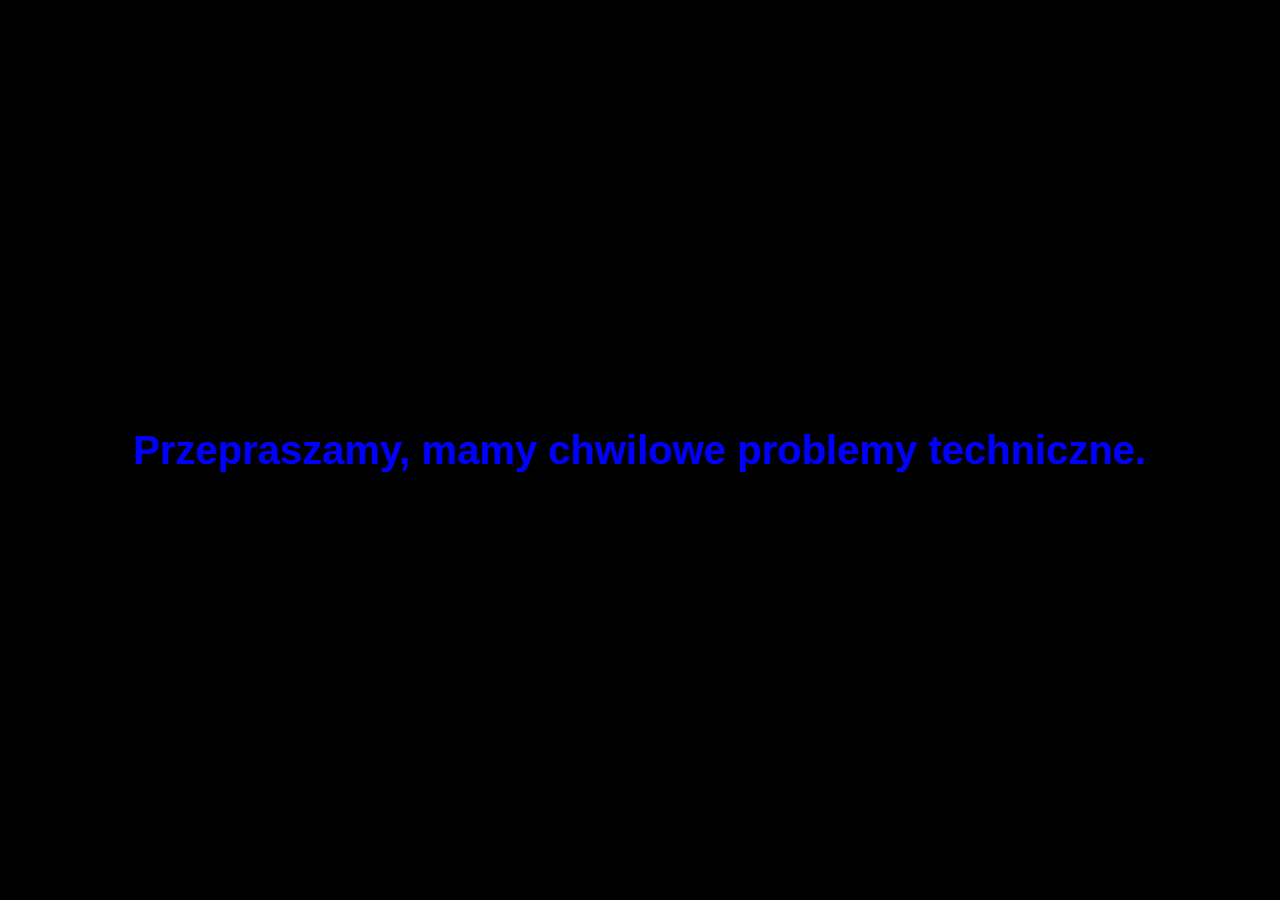
<file: index1.html>
<!DOCTYPE html>
<html lang="pl">
<head>
    <meta charset="UTF-8">
    <meta name="viewport" content="width=device-width, initial-scale=1.0">
    <title>Problemy Techniczne</title>
    <style>
        body {
            /* Ustawia czarne tło i usuwa marginesy */
            background-color: #000000;
            margin: 0;
            padding: 0;
            /* Używa flexbox do wyśrodkowania tekstu */
            display: flex;
            justify-content: center;
            align-items: center;
            height: 100vh; /* Na całą wysokość ekranu */
            font-family: Arial, sans-serif;
        }

        h1 {
            /* Ustawia niebieski kolor napisu */
            color: #0000FF; 
            font-size: 2.5rem;
            text-align: center;
        }
    </style>
</head>
<body>

    <h1>Przepraszamy, mamy chwilowe problemy techniczne.</h1>

</body>
</html>
</file>
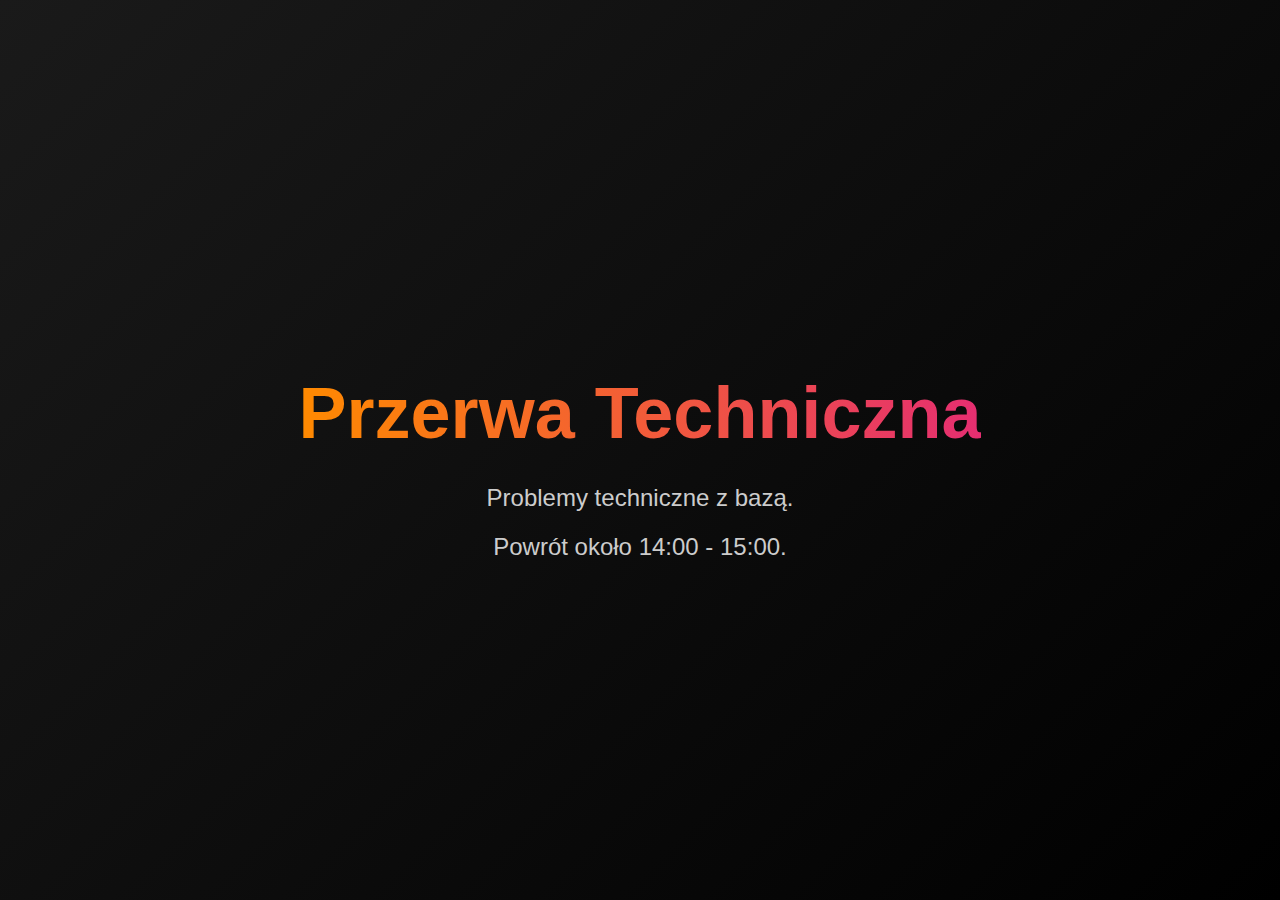
<file: index3.html>
<!DOCTYPE html>
<html lang="pl">
<head>
    <meta charset="UTF-8">
    <meta name="viewport" content="width=device-width, initial-scale=1.0">
    <title>Przerwa Techniczna</title>
    <style>
        /* Podstawowe style dla całej strony */
        body {
            /* Tło: Ciemny, subtelny gradient od bardzo ciemnego szarego do czarnego.
              To daje głębię, o którą prosiłeś ("czarne tło z gradientem").
            */
            background: linear-gradient(135deg, #1a1a1a, #000000);
            
            color: #f0f0f0; /* Kolor tekstu (jasnoszary) */
            font-family: 'Arial', sans-serif; /* Czysta czcionka */
            
            /* Ustawienie strony na pełną wysokość i centrowanie zawartości */
            margin: 0;
            padding: 0;
            min-height: 100vh;
            display: flex;
            justify-content: center;
            align-items: center;
            text-align: center;
            overflow: hidden; /* Ukrywa paski przewijania */
        }

        /* Kontener na treść */
        .container {
            padding: 20px;
        }

        /* Styl dla animowanego napisu (tytułu)
        */
        .animated-title {
            font-size: 4.5rem; /* Duży rozmiar czcionki */
            font-weight: bold;
            margin-bottom: 25px;

            /* Tworzenie gradientu dla tekstu:
              1. Definiujemy tło jako gradient (użyłem ciepłych kolorów dla kontrastu).
            */
            background: linear-gradient(90deg, #ff8a00, #e52e71, #ff8a00);
            
            /* 2. Ustawiamy rozmiar tła na 200%, aby można je było przesuwać.
            */
            background-size: 200% auto;
            
            /* 3. "Przycinamy" tło do kształtu tekstu.
            */
            -webkit-background-clip: text;
            background-clip: text;
            
            /* 4. Ukrywamy właściwy kolor czcionki, aby prześwitywało tło (gradient).
            */
            color: transparent;

            /* Definicja animacji:
              - 'gradient-flow' to nazwa naszej animacji (zdefiniowana poniżej).
              - '4s' to czas trwania jednego cyklu.
              - 'ease' sprawia, że ruch jest płynny.
              - 'infinite' zapętla animację.
            */
            animation: gradient-flow 4s ease infinite;
        }

        /* Definicja animacji (Keyframes)
          Przesuwamy pozycję tła (gradientu) od lewej do prawej i z powrotem.
        */
        @keyframes gradient-flow {
            0% { background-position: 0% 50%; }
            50% { background-position: 100% 50%; }
            100% { background-position: 0% 50%; }
        }

        /* Styl dla Twojej wiadomości */
        .message {
            font-size: 1.5rem;
            color: #cccccc; /* Nieco ciemniejszy szary niż biały */
            margin: 10px 0;
            line-height: 1.6;
        }

        /* Responsywność dla mniejszych ekranów (np. telefony) */
        @media (max-width: 600px) {
            .animated-title {
                font-size: 2.8rem;
            }
            .message {
                font-size: 1.1rem;
            }
        }
    </style>
</head>
<body>

    <div class="container">
        <h1 class="animated-title">Przerwa Techniczna</h1>
        
        <p class="message">Problemy techniczne z bazą.</p>
        <p class="message">Powrót około 14:00 - 15:00.</p>
    </div>

</body>
</html>
</file>
